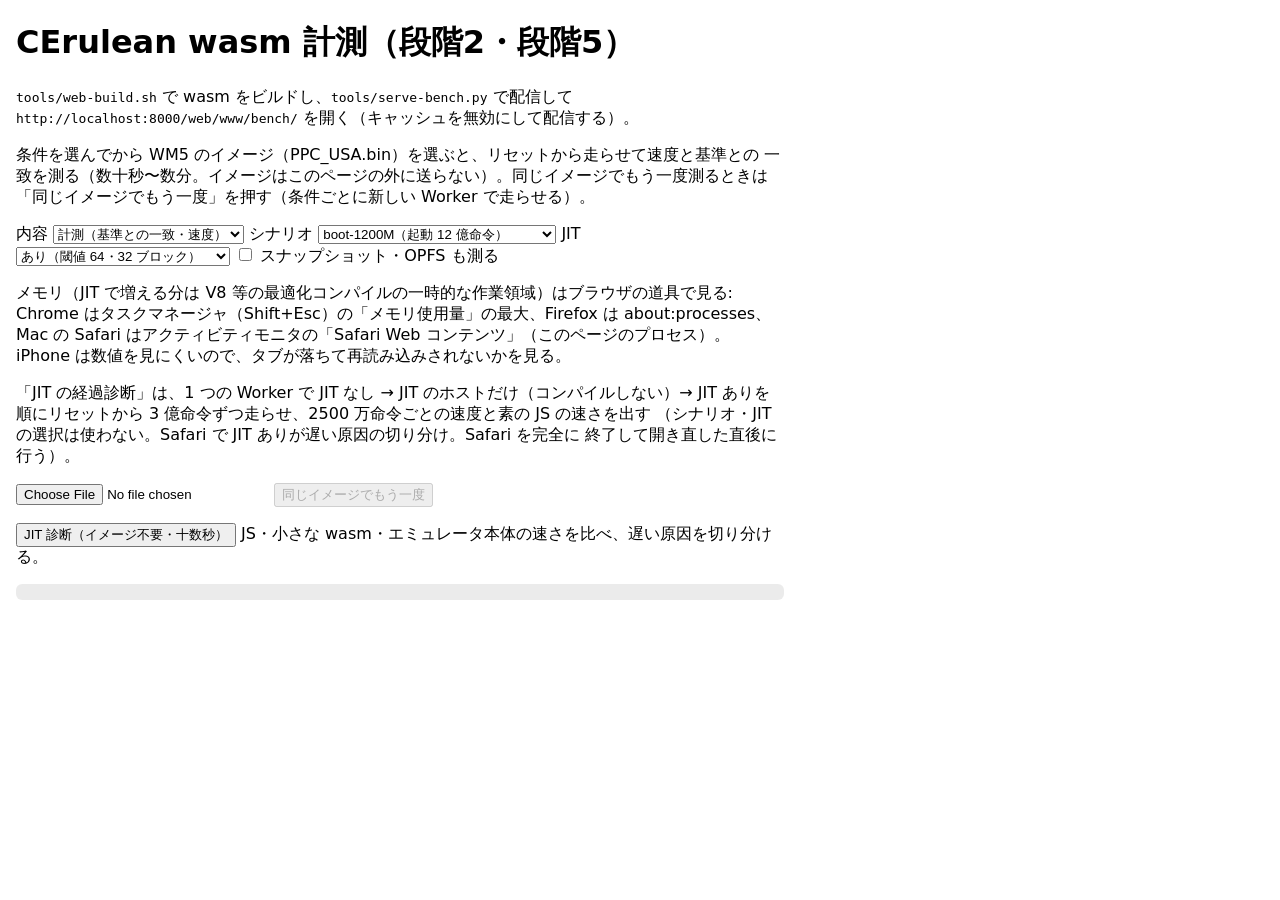
<file: web/www/bench/index.html>
<!doctype html>
<html lang="ja">
<head>
<meta charset="utf-8">
<meta name="viewport" content="width=device-width, initial-scale=1">
<title>CErulean wasm 計測</title>
<style>
  :root { color-scheme: light dark; font-family: system-ui, sans-serif; }
  body { margin: 16px; max-width: 48rem; }
  pre { white-space: pre-wrap; background: color-mix(in srgb, currentColor 8%, transparent); padding: 8px; border-radius: 6px; }
  .ok { color: #2a7; } .ng { color: #d33; }
</style>
</head>
<body>
<h1>CErulean wasm 計測（段階2・段階5）</h1>
<p><code>tools/web-build.sh</code> で wasm をビルドし、<code>tools/serve-bench.py</code> で配信して
<code>http://localhost:8000/web/www/bench/</code> を開く（キャッシュを無効にして配信する）。</p>
<p>条件を選んでから WM5 のイメージ（PPC_USA.bin）を選ぶと、リセットから走らせて速度と基準との
一致を測る（数十秒〜数分。イメージはこのページの外に送らない）。同じイメージでもう一度測るときは
「同じイメージでもう一度」を押す（条件ごとに新しい Worker で走らせる）。</p>
<p>
<label>内容 <select id="mode">
  <option value="bench">計測（基準との一致・速度）</option>
  <option value="trace">JIT の経過診断（数分）</option>
</select></label>
<label>シナリオ <select id="scenario">
  <option value="boot-1200M">boot-1200M（起動 12 億命令）</option>
  <option value="boot-today">boot-today（Today まで 36 億命令）</option>
</select></label>
<label>JIT <select id="jit">
  <option value="off">なし</option>
  <option value="64,32" selected>あり（閾値 64・32 ブロック）</option>
  <option value="1,1">あり（閾値 1・1 ブロックずつ）</option>
</select></label>
<label><input type="checkbox" id="snapshot"> スナップショット・OPFS も測る</label>
</p>
<p>メモリ（JIT で増える分は V8 等の最適化コンパイルの一時的な作業領域）はブラウザの道具で見る:
Chrome はタスクマネージャ（Shift+Esc）の「メモリ使用量」の最大、Firefox は about:processes、
Mac の Safari はアクティビティモニタの「Safari Web コンテンツ」（このページのプロセス）。
iPhone は数値を見にくいので、タブが落ちて再読み込みされないかを見る。</p>
<p>「JIT の経過診断」は、1 つの Worker で JIT なし → JIT のホストだけ（コンパイルしない）→
JIT ありを順にリセットから 3 億命令ずつ走らせ、2500 万命令ごとの速度と素の JS の速さを出す
（シナリオ・JIT の選択は使わない。Safari で JIT ありが遅い原因の切り分け。Safari を完全に
終了して開き直した直後に行う）。</p>
<input type="file" id="image"> <button id="again" disabled>同じイメージでもう一度</button>
<p><button id="probe">JIT 診断（イメージ不要・十数秒）</button>
JS・小さな wasm・エミュレータ本体の速さを比べ、遅い原因を切り分ける。</p>
<pre id="out"></pre>
<script type="module">
const out = document.getElementById("out");
const print = (s) => { out.textContent += s + "\n"; };
// 計測は Worker で行う（本番の構成と同じ。計画書 §3.4）。
let worker = null;
const startWorker = (msg, transfer) => {
  // 前の計測の Worker は止める（生成コード・メモリを持ち越さない）。
  worker?.terminate();
  worker = new Worker("worker.js", { type: "module" });
  worker.onmessage = ({ data }) => {
    if (data.log) print(data.log);
    if (data.error) print(`ERROR ${data.error}`);
    if (data.result) {
      print("\n結果（この JSON を報告に貼る）:\n" + JSON.stringify(data.result, null, 1));
      out.className = data.result.match === false || data.result.snapRoundTrip === false ? "ng" : "ok";
    }
  };
  worker.onerror = (e) => print(`worker error: ${e.message}`);
  worker.postMessage(msg, transfer);
};
document.getElementById("probe").onclick = async () => {
  out.textContent = "";
  out.className = "";
  print(navigator.userAgent);
  const synthetic = new Uint8Array(await (await fetch("/testdata/golden/synthetic/idle.words")).arrayBuffer());
  startWorker({ probe: true, synthetic }, [synthetic.buffer]);
};
let file = null;
const bench = async () => {
  out.textContent = "";
  out.className = "";
  const scenario = document.getElementById("scenario").value;
  const jitSel = document.getElementById("jit").value;
  const jit = jitSel === "off" ? null : jitSel.split(",").map(Number);
  const snapshot = document.getElementById("snapshot").checked;
  const lines = (await (await fetch(`/testdata/golden/expected/${scenario}.jsonl`)).text()).trim().split("\n");
  const expected = JSON.parse(lines.at(-1));
  // Worker に移すので、毎回ファイルから読み直す。
  const imageBytes = new Uint8Array(await file.arrayBuffer());
  if (document.getElementById("mode").value === "trace") {
    print(`${navigator.userAgent}\nimage ${file.name} ${imageBytes.length} bytes, JIT trace`);
    startWorker({ imageBytes, trace: true }, [imageBytes.buffer]);
    return;
  }
  print(`${navigator.userAgent}\nimage ${file.name} ${imageBytes.length} bytes, ${scenario}, jit ${jitSel}`);
  startWorker({ imageBytes, expected, jit, snapshot }, [imageBytes.buffer]);
};
document.getElementById("image").onchange = (ev) => {
  file = ev.target.files[0];
  document.getElementById("again").disabled = !file;
  if (file) bench();
};
document.getElementById("again").onclick = () => file && bench();
</script>
</body>
</html>
</file>
